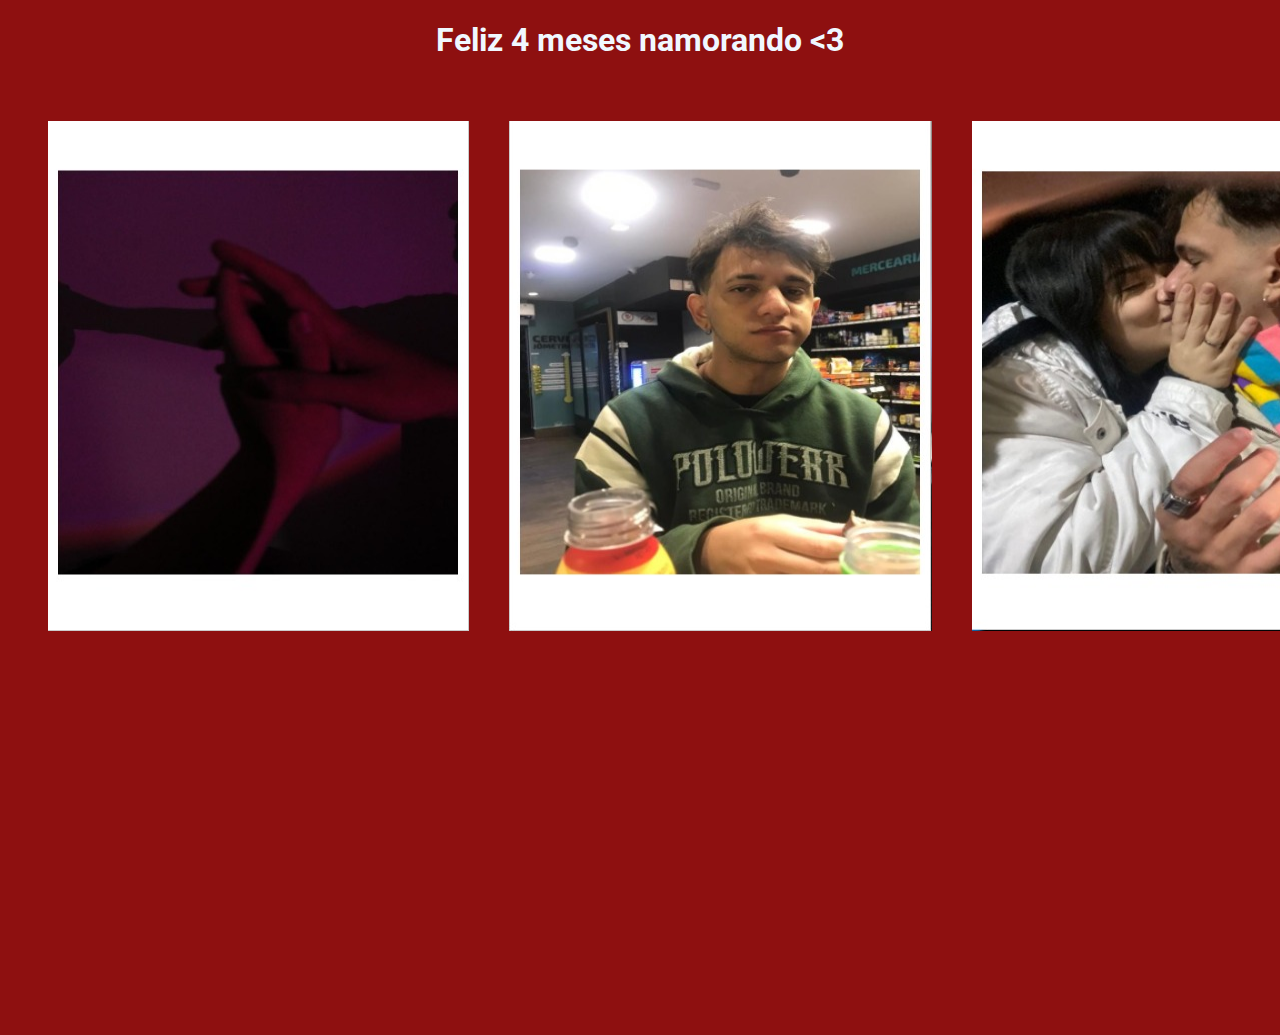
<file: index.html>
<!DOCTYPE html>
<html lang="en">
<head>
    <meta charset="UTF-8">
    <meta name="viewport" content="width=device-width, initial-scale=1.0">
    <title>aaaaaaaaaaaaaaaaaaaaaaaaaaaaaaa</title>
    <link rel="stylesheet" href="style.css">
    <link rel="preconnect" href="https://fonts.googleapis.com">
    <link rel="preconnect" href="https://fonts.gstatic.com" crossorigin>
    <link href="https://fonts.googleapis.com/css2?family=Roboto:wght@500&display=swap" rel="stylesheet">


    <link rel="shortcut icon" href="/icons8-heart-on-fire-16.png" type="image/x-icon">
</head>
<body>


<h1>Feliz 4 meses namorando <3 </h1>



<div class="container">

        <img src="/a.jpeg" id="foto" te amo!>


        <img src="/b.jpeg" id="fotodois">

        <img src="/c.jpeg" id="fototres">

        <img src="/d.jpeg" id="fotoquatro">

</div>


   <div class="spotifai"> <iframe style="border-radius:12px" src="https://open.spotify.com/embed/track/7i4d3U00ZP4EsQrRGt2Ul1?utm_source=generator" width="100%" height="352" frameBorder="0" allowfullscreen="" allow="autoplay; clipboard-write; encrypted-media; fullscreen; picture-in-picture" loading="lazy"></iframe>
    </div>

</body>
</html>
</file>
<file: style.css>
body{
    background-color: rgb(142, 16, 16);
    font-family: 'Roboto', sans-serif;
}


h1{
    color: aliceblue;
    display: flex;
    justify-content: center;
}

.container{
    display: inline-flex;
    flex-direction: row;
    justify-content: center;
    padding: 40px;
    gap: 40px;

}


#spotifai{
    width: 80%;
    height: 10%;
    display: flex;
    justify-content: center;
}
</file>
